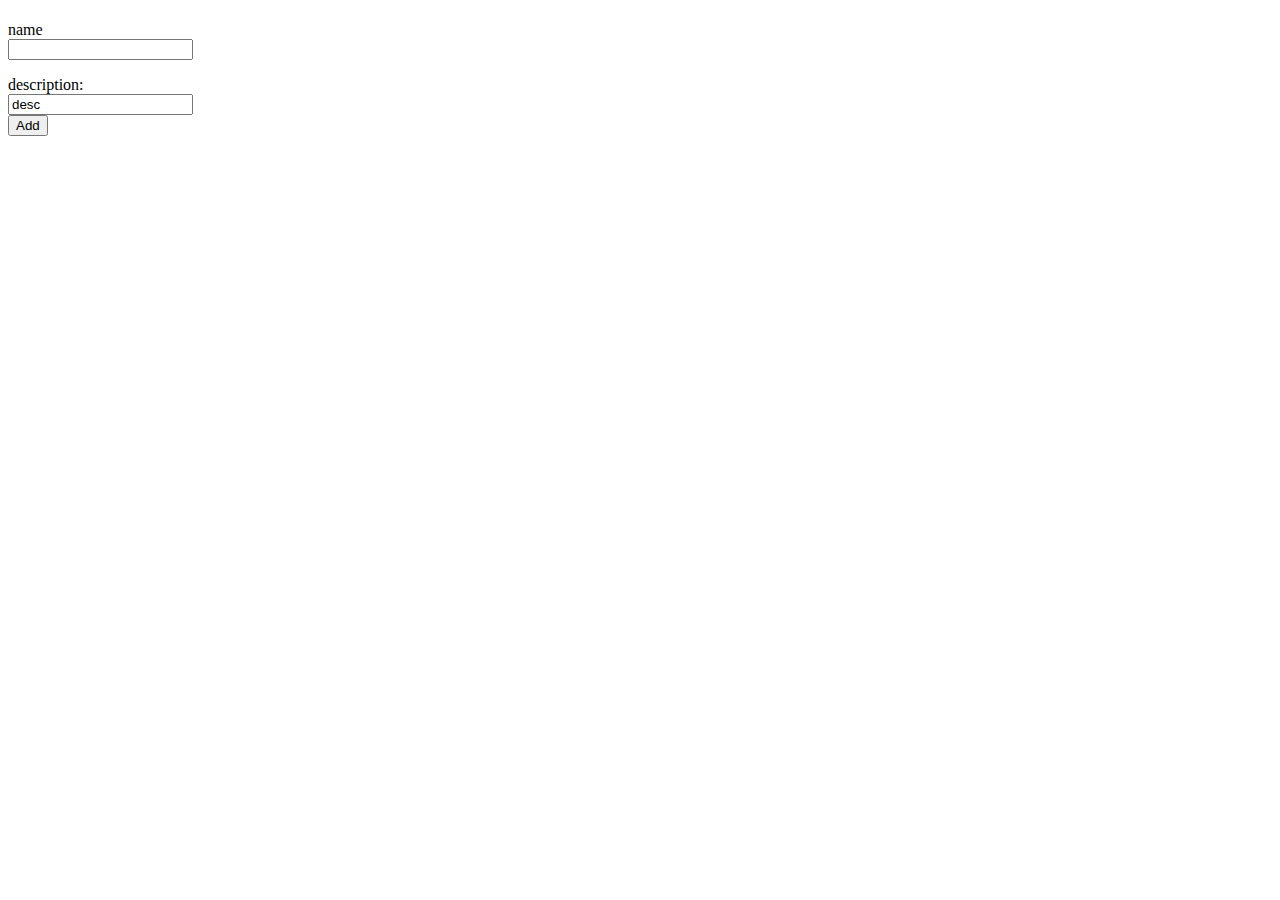
<file: src/main/resources/templates/newSubTask.html>
<!DOCTYPE html>
<html lang="en" xmlns:th="http://www.thymeleaf.org" xmlns:sec="http://www.thymeleaf.org/extras/spring-security">
<head>
    <meta charset="UTF-8">
    <title th:text="#{titleNews} ">
    </title>
</head>
<body>
<nav th:insert="fragments/lang"></nav>

<h1 th:text="#{addNewSubtask} + ${task.name}"></h1>


<form th:action="@{'/tasks/' + ${task.id} +'/sub/create'}" method="post" th:object="${subtaskdto}" >
    <p th:errors="*{name}"></p>
    <label for="name" th:text="#{nameField}">name</label><br>
    <input type="text" id="name" name="name"> <br>
    <p th:errors="*{desc}"></p>
    <label for="desc" th:text="#{descField}">description:</label><br>
    <input type="text" id="desc" name="desc" value="desc" th:field="*{desc}"><br>




    <input type="submit" value="Add">
</form>

</body>
</html>
</file>
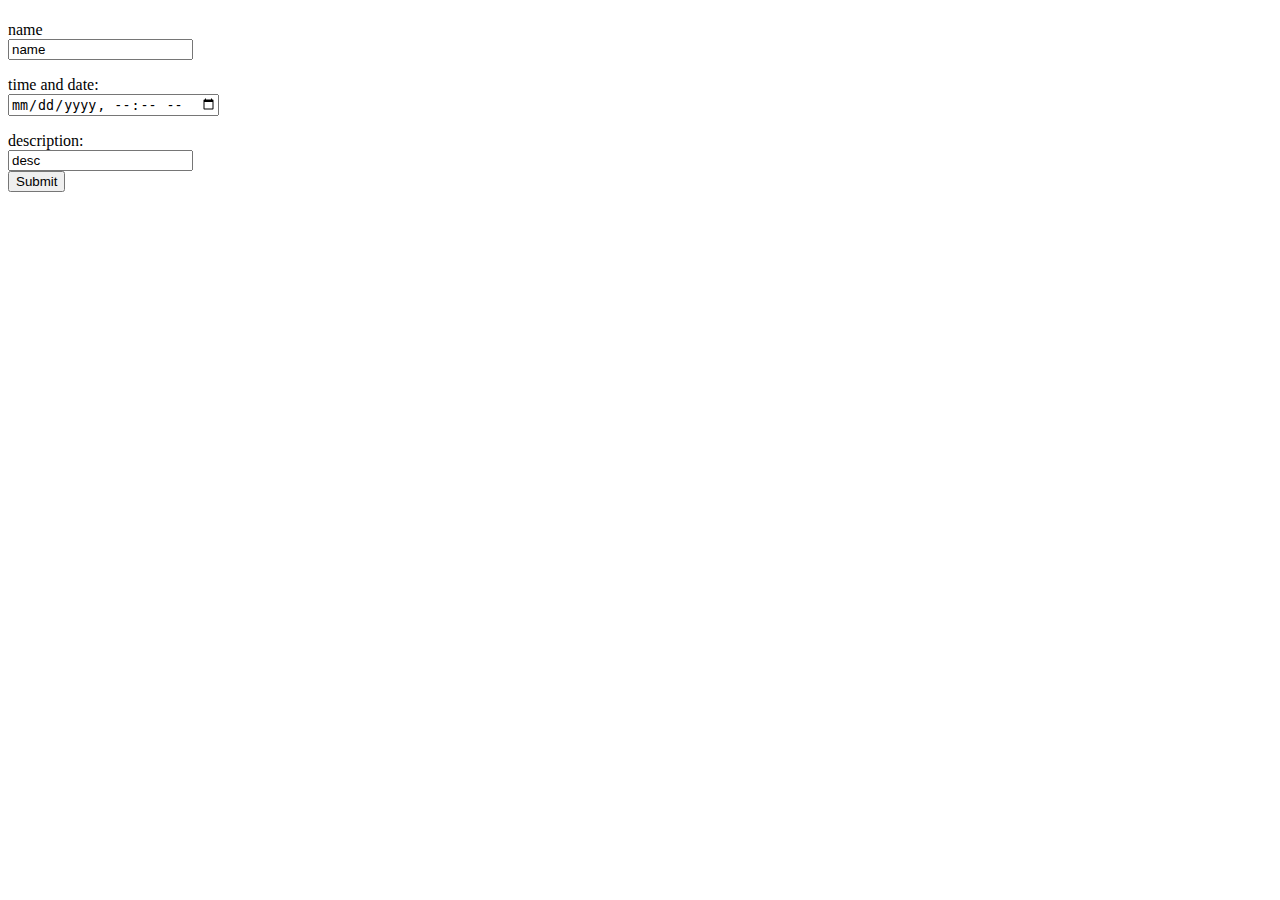
<file: src/main/resources/templates/newTask.html>
<!DOCTYPE html>
<meta http-equiv="Content-Type" content="text/html; charset=UTF-8" />
<html lang="en" xmlns:th="http://www.thymeleaf.org" xmlns:sec="http://www.thymeleaf.org/extras/spring-security">
<head>
    <meta http-equiv="Content-Type" content="text/html; charset=UTF-8" />

    <title th:text="#{titleNew}">
    </title>
</head>
<body>
<nav th:insert="fragments/lang"></nav>

<h1 th:text="#{titleNew}"></h1>


<form th:action="@{'/tasks/new'}" th:method="post" th:object="${taskdto}" >
    <p th:errors="*{name}"></p>
    <label for="name" th:text="#{nameField}">name</label><br>
    <input type="text" id="name" name="name" value="name"> <br>


    <p th:errors="*{dateTime}"></p>
    <label for="dateTime" th:text="#{dateField}">time and date:</label><br>
    <input type="datetime-local" id="dateTime" name="dateTime" value="dateTime"  th:field="*{dateTime}"><br>

    <p th:errors="*{desc}"></p>
    <label for="desc" th:text="#{descField}">description:</label><br>
    <input type="text" id="desc" name="desc" value="desc" th:field="*{desc}"><br>




    <input type="submit" th:value="#{submitBut}">
</form>

</body>
</html>
</file>
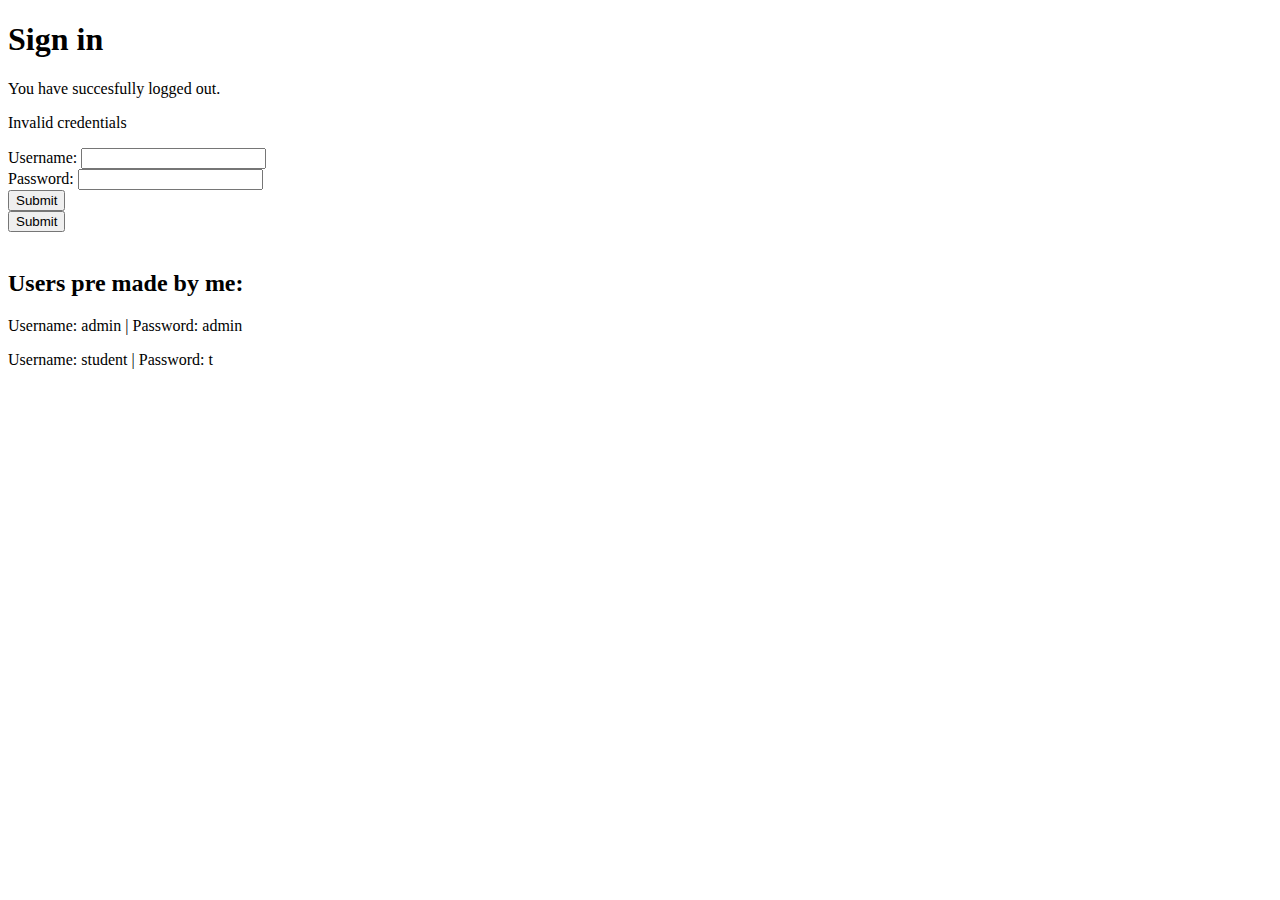
<file: src/main/resources/templates/signinform.html>
<!DOCTYPE html>
<html lang="en" xmlns:th="http://www.thymeleaf.org">
<head>
    <meta charset="UTF-8">
    <title>Sign in</title>
</head>
<body>
<nav th:insert="fragments/lang"></nav>

<h1>Sign in</h1>
<p th:if="${param.logout}" th:text="#{loginsuc}">You have succesfully logged out.</p>
<p th:if="${param.error}" th:text="#{loginnsuc}">Invalid credentials</p>
<form th:method="post" th:action="@{/login}">
    <div>
        <label for="username" th:text="#{username}">Username:</label>
        <input type="text" id="username" name="username">
    </div>
    <div>
        <label for="password" th:text="#{password}">Password:</label>
        <input type="password" id="password" name="password">
    </div>
    <input type="submit"  th:value="#{signin}">
</form>
<form th:action="@{/signup}" method="get">
    <input type="submit" th:value="#{signup}"/>
</form>
<br>
<h2>Users pre made by me:</h2>
<p>Username: admin | Password: admin</p>
<p>Username: student | Password: t</p>


</body>
</html>
</file>
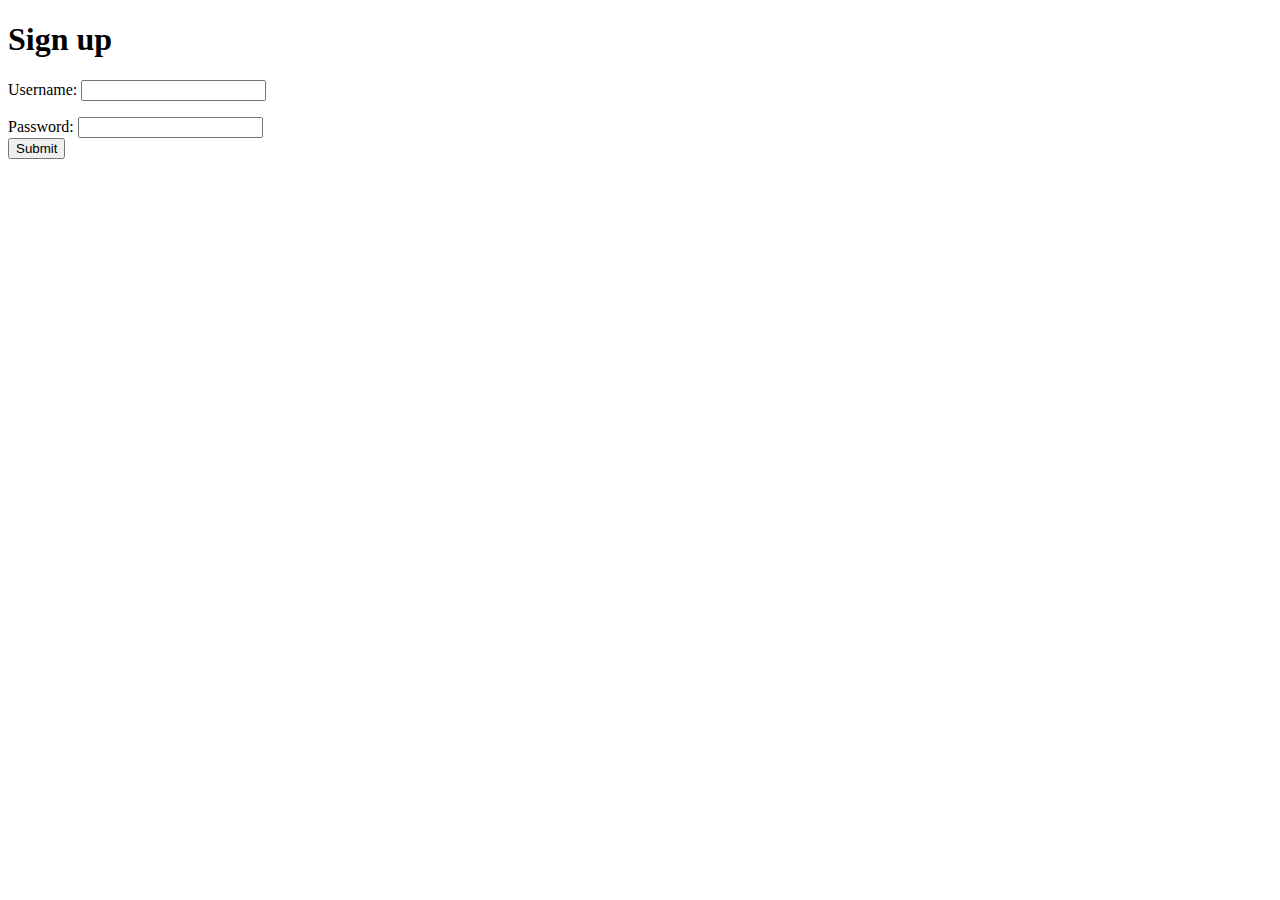
<file: src/main/resources/templates/signupform.html>
<!DOCTYPE html>
<html lang="en" xmlns:th="http://www.thymeleaf.org">
<head>
    <meta charset="UTF-8">
    <title>Signup</title>
</head>
<body>
<nav th:insert="fragments/lang"></nav>

<h1>Sign up</h1>
<form th:method="post" th:action="@{/signup}" th:object="${user}">
    <p th:if="${!#fields.globalErrors().isEmpty()}" th:text="${#fields.globalErrors()}"></p>
    <div>
        <label for="username" th:text="#{username}">Username:</label>
        <input type="text" th:field="*{username}">
        <p th:errors="*{username}"></p>
    </div>
    <div>
        <label for="password" th:text="#{password}">Password:</label>
        <input type="password" th:field="*{password}">
    </div>
    <input type="submit" th:value="#{signup}">
</form>
</body>
</html>
</file>
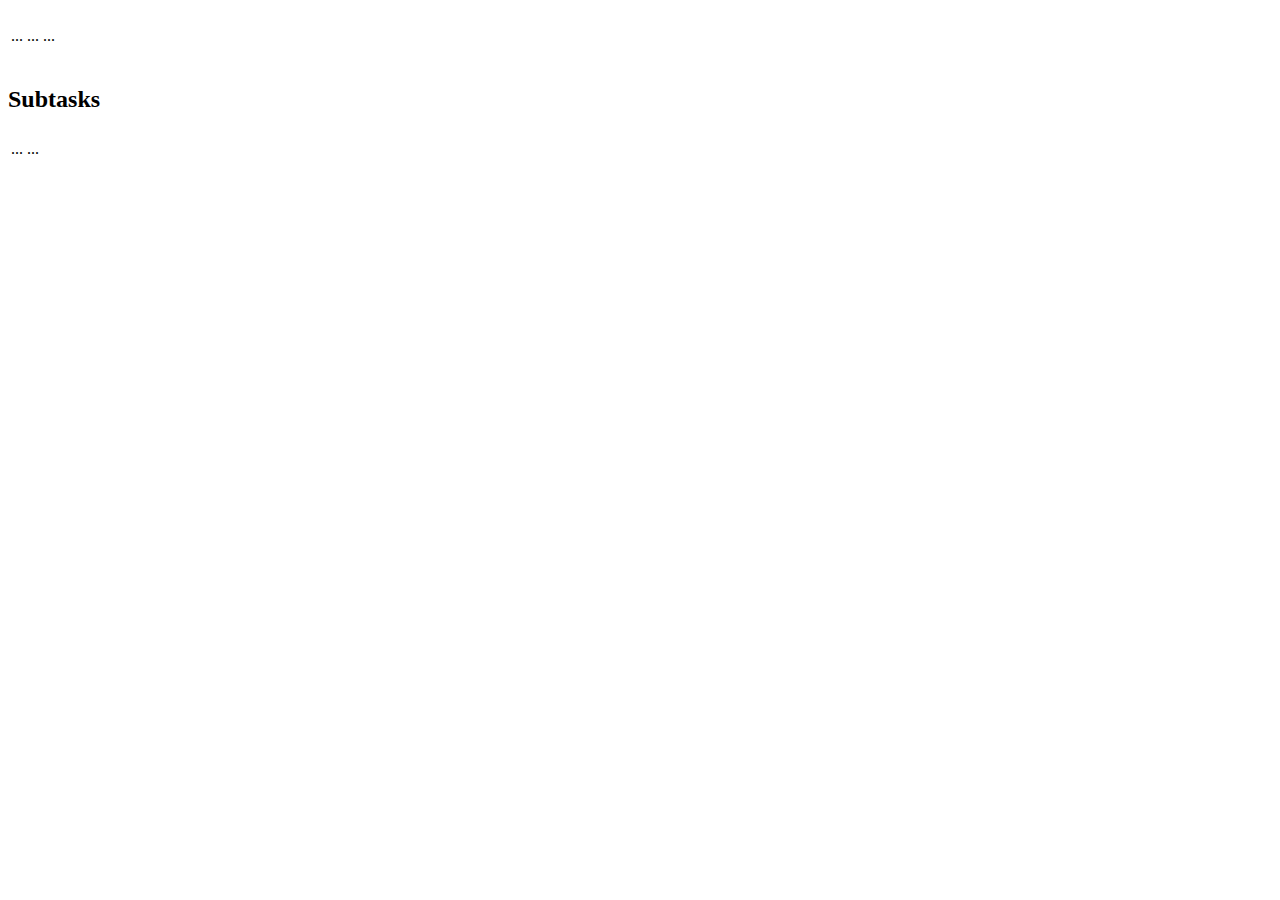
<file: src/main/resources/templates/taskDetail.html>
<!DOCTYPE html>
<html lang="en" xmlns:th="http://www.thymeleaf.org" xmlns:sec="http://www.thymeleaf.org/extras/spring-security">
<head>
    <meta charset="UTF-8">
    <title th:text="#{titleDetail}">
    </title></head>
<body>
<!--<h1><p th:text="${spam}"></p></h1>-->
<nav th:insert="fragments/lang"></nav>

<h2 th:text="#{titleDetail}"></h2>
<table>
    <tr>
        <td style="font-weight:bold" th:text="#{nameField}"></td>
        <td style="font-weight:bold" th:text="#{dateField}"></td>
        <td style="font-weight:bold" th:text="#{descField}"></td>
    </tr>
        <tr>
            <td th:text="${task.name}">...</td>

            <td th:text="${task.dateTime}">...</td>


            <td th:text="${task.desc}">...</td>
        </tr>

</table>
<a th:href="@{'/tasks/edit/' + ${task.id}}" th:text="#{edit}" sec:authorize="hasAuthority('ADMIN')"></a>

<br>
<h2>Subtasks</h2>
<table>
    <tr>
        <td style="font-weight:bold"  th:text="#{nameField}"></td>
        <td style="font-weight:bold" th:text="#{descField}"></td>
    </tr>
    <th:block th:each="subtasks : ${task.subTasks}">
        <tr>
            <td th:text="${subtasks.name}">...</td>


            <td th:text="${subtasks.desc}">...</td>
        </tr>

    </th:block>
</table>


<a th:href="@{'/tasks/' + ${task.id} + '/sub/create'}" th:text="#{subadd}" sec:authorize="hasAuthority('ADMIN')"></a>




<!--<form action="/tasks/new" method="post">-->
<!--<label for="name">First name:</label><br>-->
<!--<input type="text" id="name" name="name" value="name"><br>-->
<!--<label for="dateTime">time and date:</label><br>-->
<!--<input type="datetime-local" id="dateTime" name="dateTime" value="dateTime"><br><br>-->
<!--<label for="desc">description:</label><br>-->
<!--<input type="text" id="desc" name="desc" value="desc"><br><br>-->
<!--<input type="submit" value="Add">-->
<!--</form>-->

<p>  <a href="/tasks" th:text="#{backtolist}"></a> </p>



</body>


</html>
</file>
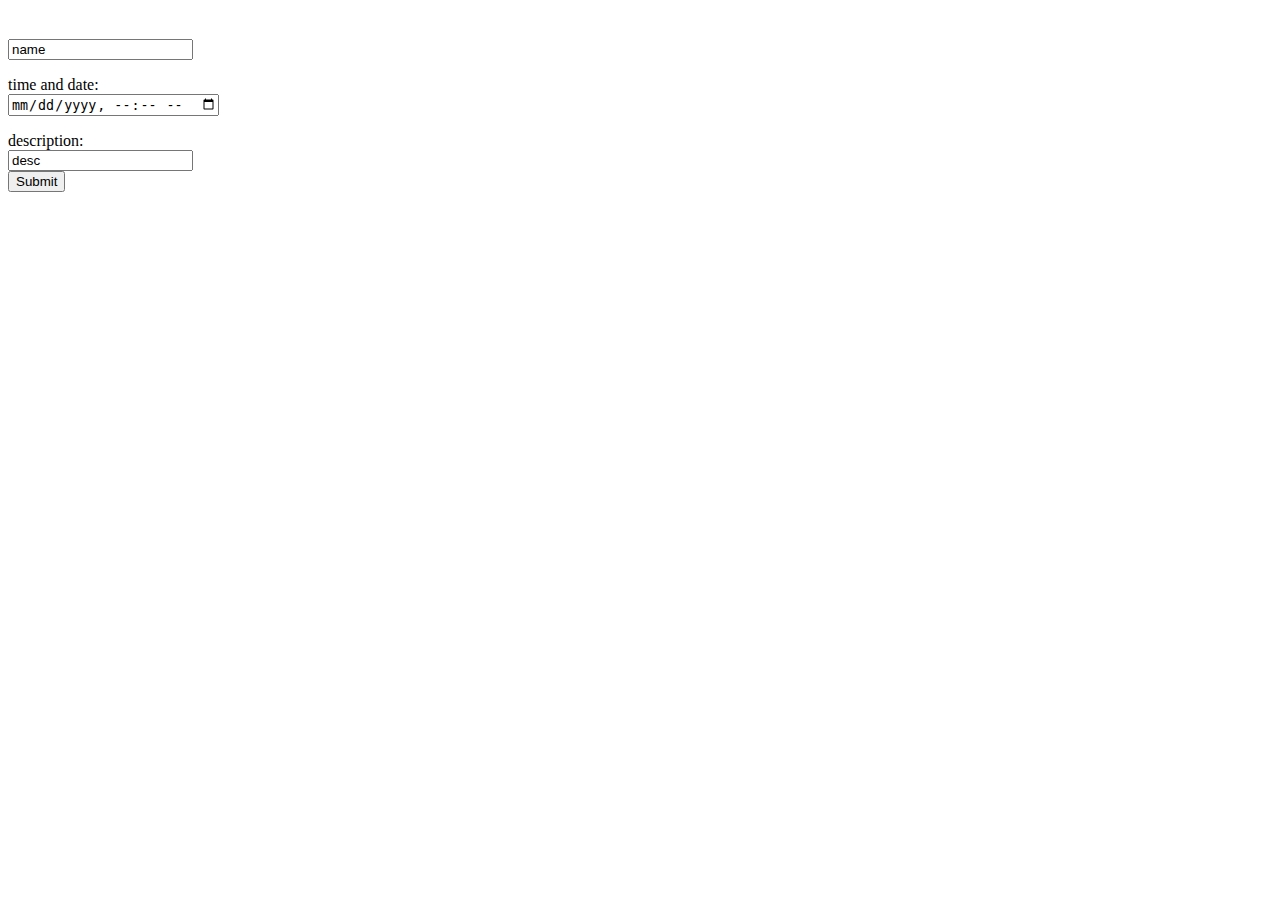
<file: src/main/resources/templates/taskEdit.html>
<!DOCTYPE html>
<html lang="en" xmlns:th="http://www.thymeleaf.org" xmlns:sec="http://www.thymeleaf.org/extras/spring-security">
<head>
    <meta charset="UTF-8">
    <title th:text="#{editTitle}">
    </title>
</head>
<body>
<nav th:insert="fragments/lang"></nav>

<h1 th:text="#{editTitle}  + ${taskdto.name}"></h1>


<form th:action="@{'/tasks/edit/' + ${taskdto.id}}" method="post" th:object="${taskdto}" >
    <p th:errors="*{name}"></p>
    <label for="name" th:text="#{nameField}"></label><br>
    <input type="text" id="name" name="name" value="name" th:field="*{name}"> <br>


    <p th:errors="*{dateTime}"></p>
    <label for="dateTime" th:text="#{dateField}">time and date:</label><br>
    <input type="datetime-local" id="dateTime" name="dateTime" value="dateTime"  th:field="*{dateTime}"><br>

    <p th:errors="*{desc}"></p>
    <label for="desc" th:text="#{descField}">description:</label><br>
    <input type="text" id="desc" name="desc" value="desc" th:field="*{desc}"><br>




    <input type="submit"  th:value="#{edit}">
</form>

</body>
</html>
</file>
